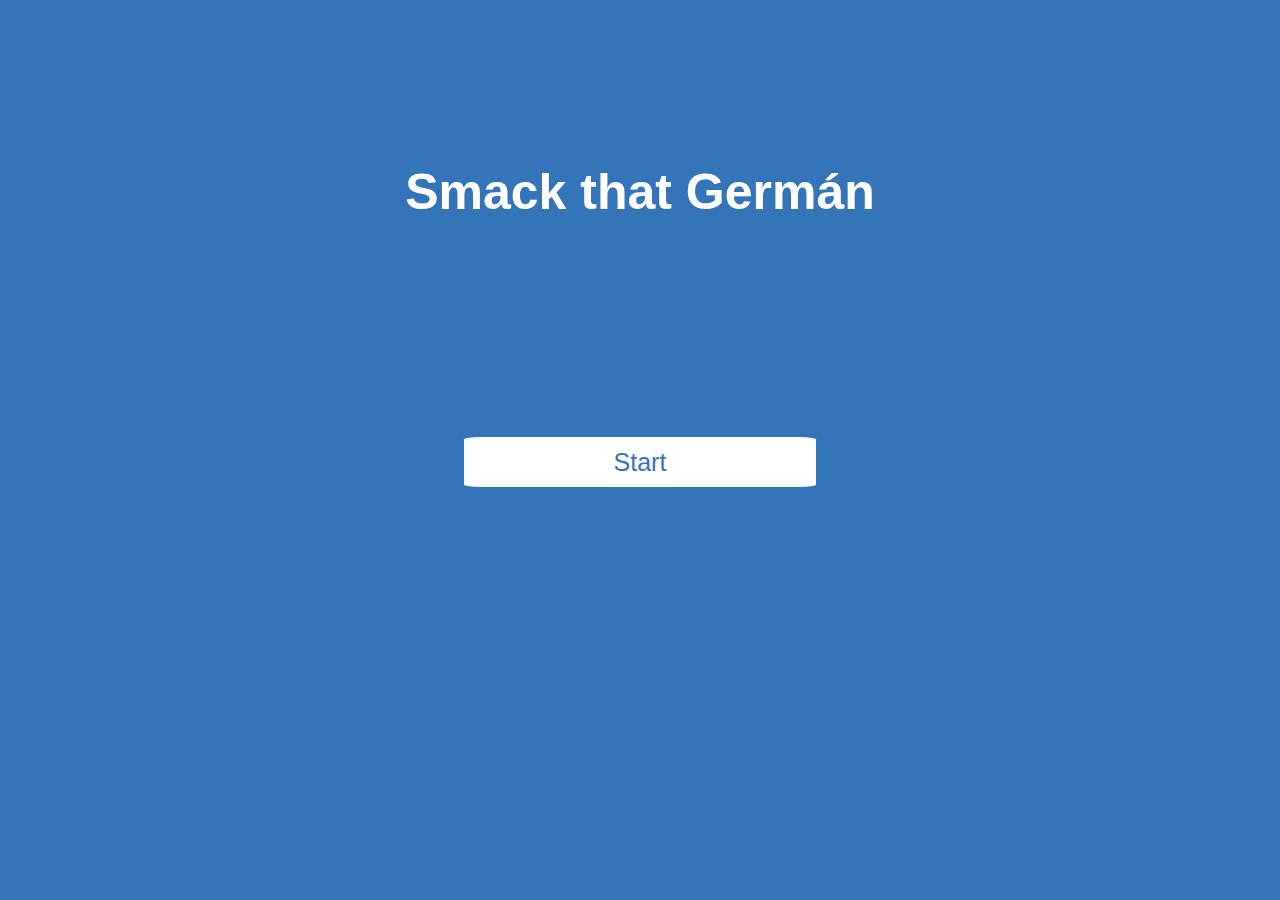
<file: index.html>
<!DOCTYPE html>
<html lang="en">

<head>
  <meta charset="UTF-8">
  <meta name="viewport" content="width=device-width, initial-scale=1.0">
  <title>Aim Master</title>
  <link rel="stylesheet" href="./style.css">
</head>

<body>
    <header id="header">
        <h1 class="score"> Score: 0 </h1>
        <div class="outer-timer">
            <div class="inner-timer">   
            </div>
        </div>
    </header>
    <div class="main">
        <div id="target">
            <img src="./assets/target.png"/>
        </div>
    </div>

    <modal class="start-game">
        <h1> Smack that Germán </h1>
        <button class="btn"> Start</button>
        <h3></h3> 
    </modal>
    <script src="./script.js"></script>
</body>

</html>
</file>
<file: style.css>
/* Variables */
html {
    font-family: -apple-system, BlinkMacSystemFont, 'Segoe UI', Roboto, Oxygen, Ubuntu, Cantarell, 'Open Sans', 'Helvetica Neue', sans-serif;
}

body{
    background-color: #3475B9;
    display: block;
}

/* Header and score styling */

#header{
    background-color: #204A76;
    margin-top:-10px;
    margin-left: -10px;
    margin-top: -20px;
    padding-right: 20px;
    width: 100%;
    display: flex;
}

#header .score{
    color: white;
    margin-left: 20px;
    padding-top: 20px;
    padding-bottom: 20px;
}

/* Playground styling */

.main {
    border: solid white;
    border-width: 0px;
    width: 100%;
    height: 80vh;
    margin: auto;
}

/* Target styling */

#target{
    position: relative;
    transition: opacity 0.1s;
    display: inline-block;
    cursor: pointer;
}

#target img{
    height: 150px;
    width: 150px;
}

@media only screen and (max-width: 768px){
    #target img{
        height: 100px;
        width: 100px;
    }    
}

/* Init modal */

.start-game{
    position: fixed;
    display: grid;
    width: 100%;
    height: 100vh;
    top: 0;
    left: 0;
    background: #3475B9;
    align-items: center;
    justify-content: center;
    transition: opacity 0.2s;
}

.start-game.closed{
    opacity: 0;
    pointer-events: none;
}

.start-game h1{
    color: white;
    font-size: 50px;
    font-family: "Open Sans", sans-serif;
    text-align: center;
}

.start-game button{
    background: white;
    color: #3475B9;
    font-size: 25px;
    margin-top: -100px;
    text-decoration: none;
    border: 0;
    border-radius: 5%;
    height: 50px;
    width: 75%;
    margin-left: auto;
    margin-right: auto;
}

.start-game h3{
    color: white;
    margin: auto;
}

/* Timer */

.outer-timer{
    border: solid white;
    border-width: 1px;
    height: 30px;
    width: 200px;
    margin-top: auto;
    margin-bottom: auto;
    margin-left: 100px;
}

.inner-timer{
    width: 100%;
    height: 30px;
    background: white;
    transition-timing-function: linear;
}
</file>
